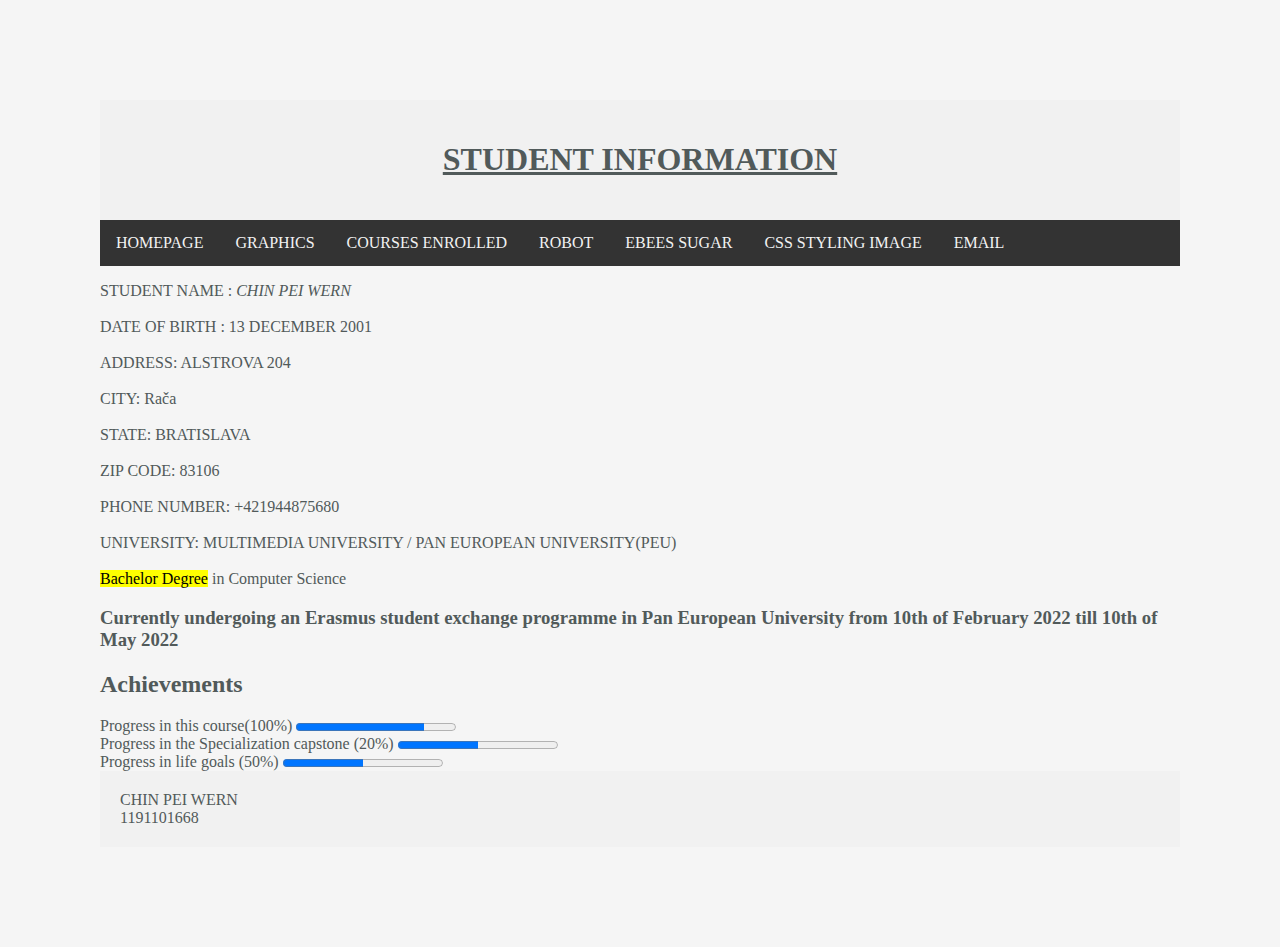
<file: index.html>
<html>
<head>
<title> prepared by Chin Pei Wern </title>
<style>
.change{border-style:dotted; text-transform:uppercase}

body {background-color:whitesmoke;
		color:#515A5A;}
H1 {font-family: Century Gothic; text-align:center}
* { box-sizing: border-box;}
body { margin: 100px;}
.header {
background-color: #f1f1f1;
padding: 20px;
text-align: center;
background-repeat: no-repeat;
background-position:right
}
.footer {
background-color: #f1f1f1;
padding: 20px;
text-align: left;
background-repeat: no-repeat;
background-position:right
}
.topnav {
overflow: hidden;
background-color: #333;
}
.topnav a {
float: left;
display: block;
color: #f2f2f2;
text-align: center;
padding: 14px 16px;
text-decoration: none;
}

/* Change color on hover */
.topnav a:hover {
background-color: #ddd;
color: black;
}
</style>
</head>
<body>
<div class="header"><h1><u>STUDENT INFORMATION</u></b></h1></div>
<div class="topnav">
	<a href="index.html">HOMEPAGE</a>
	<a href="graphics.html">GRAPHICS</a>
	<a href="coursework.html">COURSES ENROLLED</a>
	<a href="robot.html">ROBOT</a>
	<a href="business.html">EBEES SUGAR</a>
	<a href="https://www.w3schools.com/css/css3_images.asp">CSS STYLING IMAGE</a>
	<a href="mailto:1191101668@student.mmu.edu.my">EMAIL</a>
</div>

<p>
STUDENT NAME : <i>CHIN PEI WERN </i><br> <br>
DATE OF BIRTH : 13 DECEMBER 2001 <br> <br>
ADDRESS: ALSTROVA 204 <br> <br>
CITY: Rača <br> <br> 
STATE: BRATISLAVA <br> <br>
ZIP CODE: 83106 <br> <br>
PHONE NUMBER: +421944875680 <br> <br>
UNIVERSITY: MULTIMEDIA UNIVERSITY / PAN EUROPEAN UNIVERSITY(PEU) <br> <br>
<!-- GROUP : A01/<del>A02</del><br> -->
<mark>Bachelor Degree</mark> in Computer Science
<p> 
<h3> Currently undergoing an Erasmus student exchange programme in Pan European University from 10th of February 2022 till 10th of May 2022 </h3> 
<!-- <h3>In an ever-changing, technologically dependent world, our one-year <mark>Foundation</mark> in Information Technology programme aims to produce students who are well-equipped with computer skills as well as mathematical and physics skills. The <mark> Foundation</mark> in Information Technology programme is delivered through engaging lectures and laboratory work which serve to build knowledge and help develop practical skills.
</h3> -->
<section>
			<h2> Achievements </h2>
			Progress in this course(100%)
			<progress value="80" max="100"> 80% </progress> <br>
			Progress in the Specialization capstone (20%)
			<progress value="50" max="100"> 50% </progress> <br>
			Progress in life goals (50%)
			<progress value="50" max="100"> </progress>
		</section>
<div class="footer">
CHIN PEI WERN <br>
1191101668
</div>
<p>


</body>
</html>
</file>
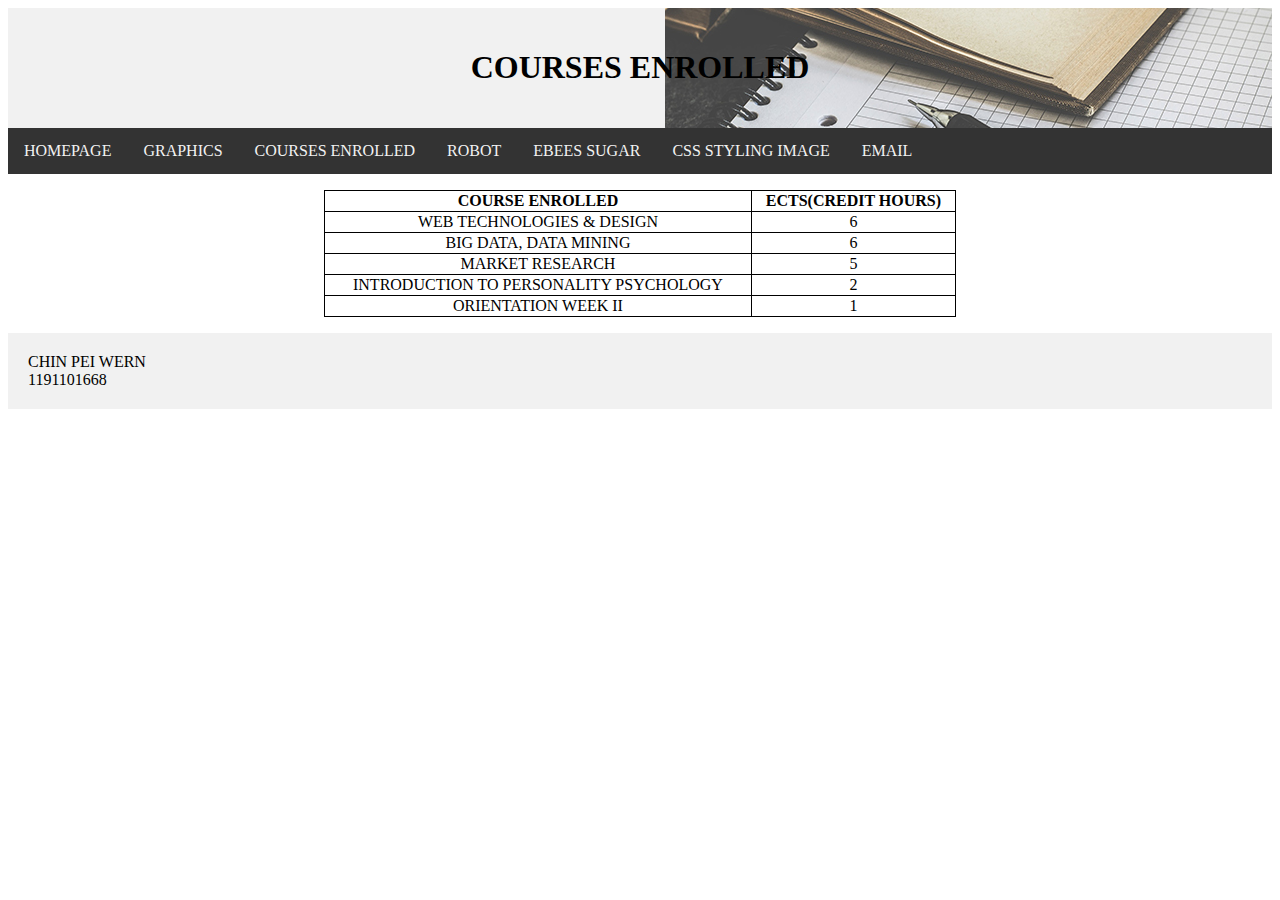
<file: coursework.html>
<html>
<head>
<!-- <title H1 align=center> PCT0101 Coursework </title> -->
<title H1 align=center> Courses Enrolled </title>
<style>
.topnav {
overflow: hidden;
background-color: #333;
}

/* Style the topnav links */
.topnav a {
float: left;
display: block;
color: #f2f2f2;
text-align: center;
padding: 14px 16px;
text-decoration: none;
}

/* Change color on hover */
.topnav a:hover {
background-color: #ddd;
color: black;
}
table, th, td {
  border : 1px solid black;
  border-collapse : collapse;
  text-align : center;
  }
.header {
background-color: #f1f1f1;
padding: 20px;
text-align: center;
background-repeat: no-repeat;
background-image:url(coursework.jpg);
background-position:right
}
.footer {
background-color: #f1f1f1;
padding: 20px;
text-align: left;
background-repeat: no-repeat;
background-position:right
}  
</style>
</head>
<body>
<div class="header"><h1>
COURSES ENROLLED</h1></div>
<div class="topnav">
	<a href="index.html">HOMEPAGE</a>
	<a href="graphics.html">GRAPHICS</a>
	<a href="coursework.html">COURSES ENROLLED</a>
	<a href="robot.html">ROBOT</a>
	<a href="business.html">EBEES SUGAR</a>
	<a href="https://www.w3schools.com/css/css3_images.asp">CSS STYLING IMAGE</a>
	<a href="mailto:1191101668@student.mmu.edu.my">EMAIL</a>
</div>
<p>
<table align=center style="width:50%">
  
  <tr>
    <th> COURSE ENROLLED </th>
	<th> ECTS(CREDIT HOURS) </th>
  </tr>
  <tr>
    <td> WEB TECHNOLOGIES & DESIGN </td>
	<td> 6 </td>
  </tr>
  <tr>
	<td> BIG DATA, DATA MINING </td>
	<td> 6 </td>
  </tr>
  <tr>
    <td> MARKET RESEARCH </td>
	<td> 5 </td>
  </tr>
  <tr>
    <td> INTRODUCTION TO PERSONALITY PSYCHOLOGY </td>
	<td> 2 </td>
  </tr>  
  <tr>
    <td> ORIENTATION WEEK II </td>
	<td> 1 </td>
  </tr>  
</table>

<div class="footer">
CHIN PEI WERN<br>
1191101668
</div>

</body>
</html>
</file>
